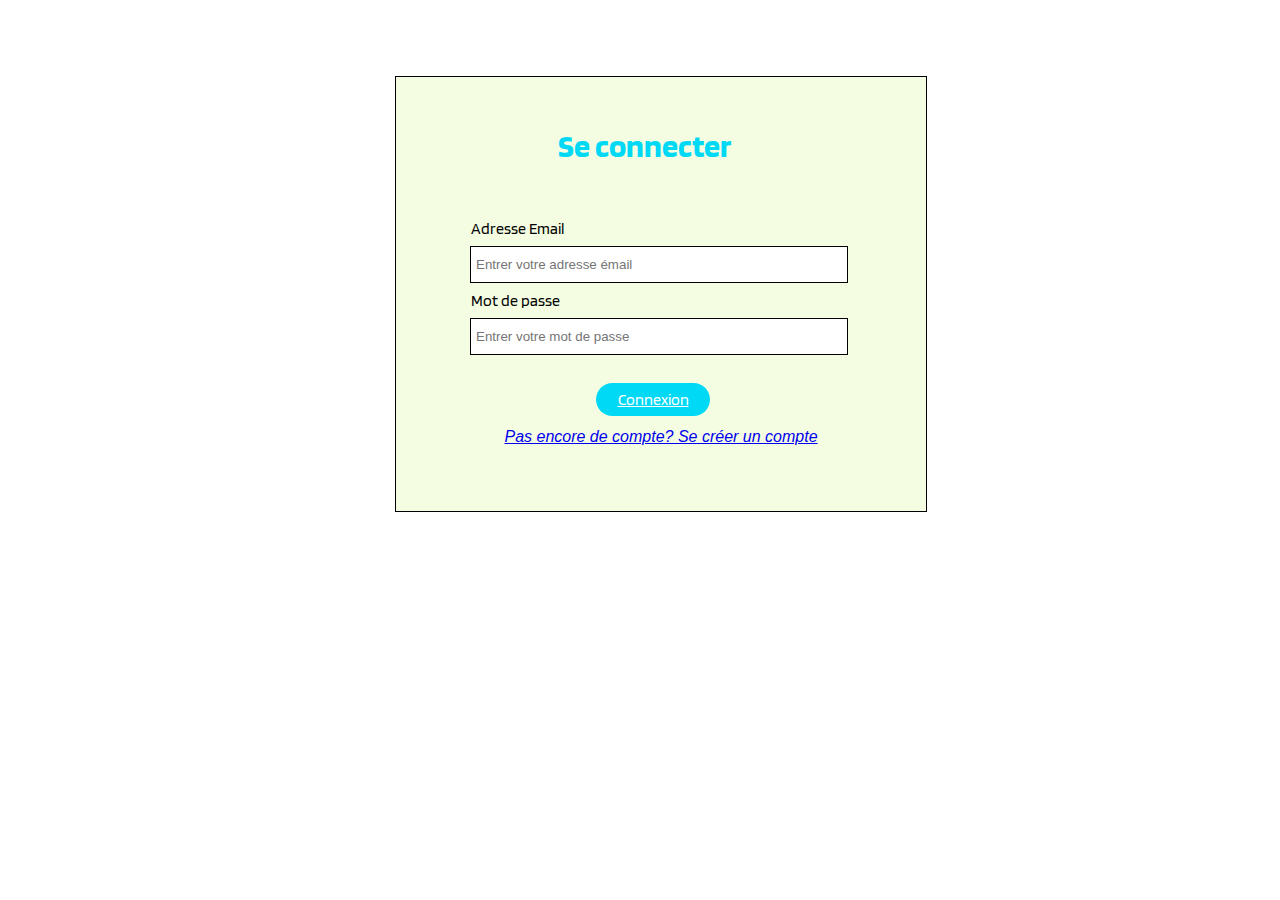
<file: index.html>
<!DOCTYPE html>

<html>
 <head>
    <title>Formulaire de connexion</title>
    <meta charset="utf-8">
    <link rel="stylesheet" href="style.css" />
    <link rel="preconnect" href="https://fonts.googleapis.com">
    <link rel="preconnect" href="https://fonts.gstatic.com" crossorigin>
    <link href="https://fonts.googleapis.com/css2?family=Blinker:wght@700&display=swap" rel="stylesheet">
 </head>
 <body>
    
    <div id="container">
    <!-- Partie de connexion -->
 
    <form>
     <div class="h1"><h1>Se connecter</h1></div>
 
    <label class="libele">Adresse Email</label>
    <input type="email" placeholder="Entrer votre adresse émail" name="username">

    <label class="libele">Mot de passe</label>
    <input type="password" placeholder="Entrer votre mot de passe" name="password">

    
    <a href="bienvenu.html" class="connexion">Connexion</a>

    <div class="pcompte">
      <a href="inscription.html">Pas encore de compte? Se créer un compte</a>
    </div>


   </form>
   </div>

 </body>
</html>
</file>
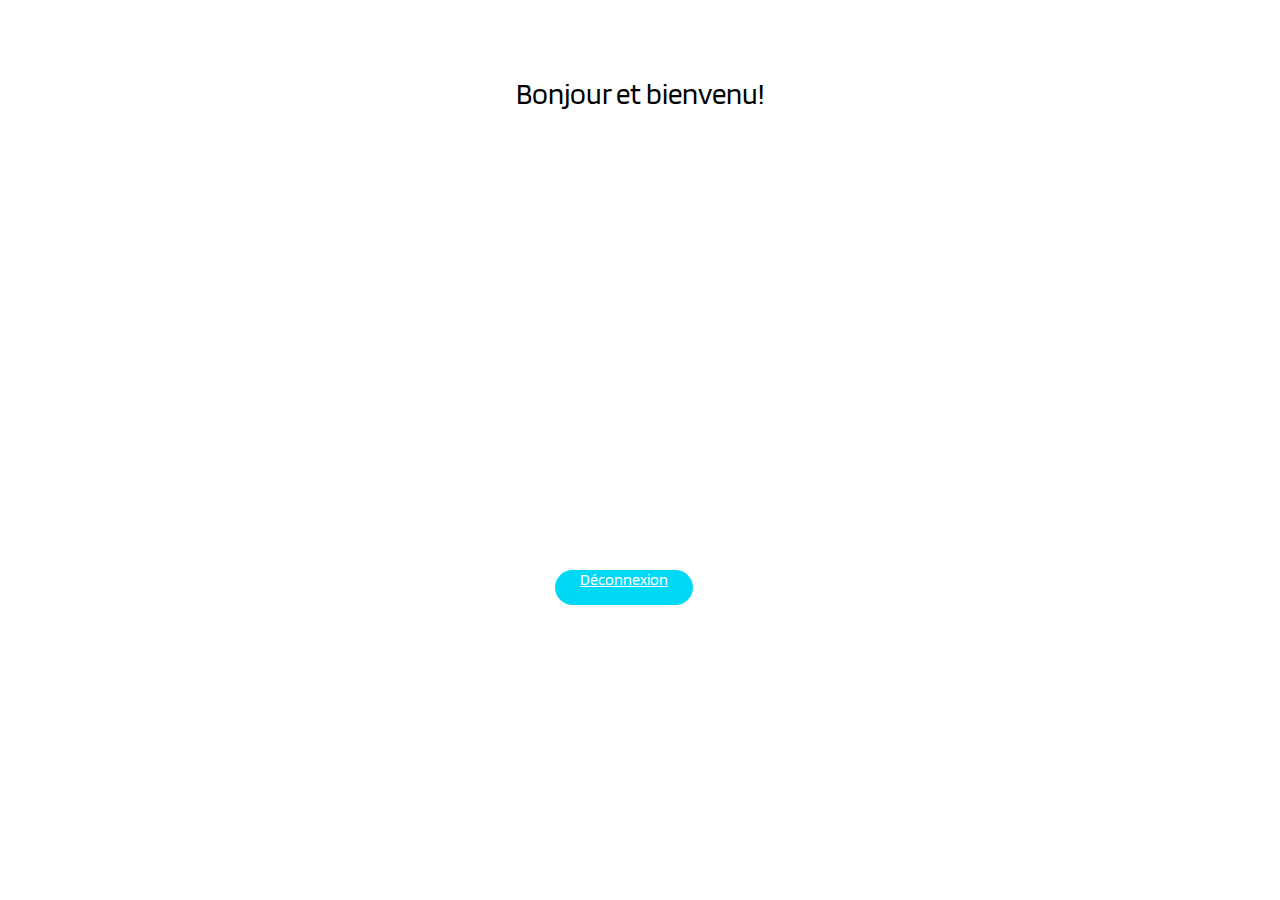
<file: bienvenu.html>
<!DOCTYPE html>

<html>
 <head>
    <title>Formulaire de connexion</title>
    <meta charset="utf-8">
    <link rel="stylesheet" href="style.css" />
    <link rel="preconnect" href="https://fonts.googleapis.com">
    <link rel="preconnect" href="https://fonts.gstatic.com" crossorigin>
    <link href="https://fonts.googleapis.com/css2?family=Blinker:wght@700&display=swap" rel="stylesheet">
 </head>
 <body>
    <div id="container">

      <p class="bien" >Bonjour et bienvenu! </p>

      <a href="index.html" class="decon">Déconnexion</p>


    </div>

 </body>
</html>
</file>
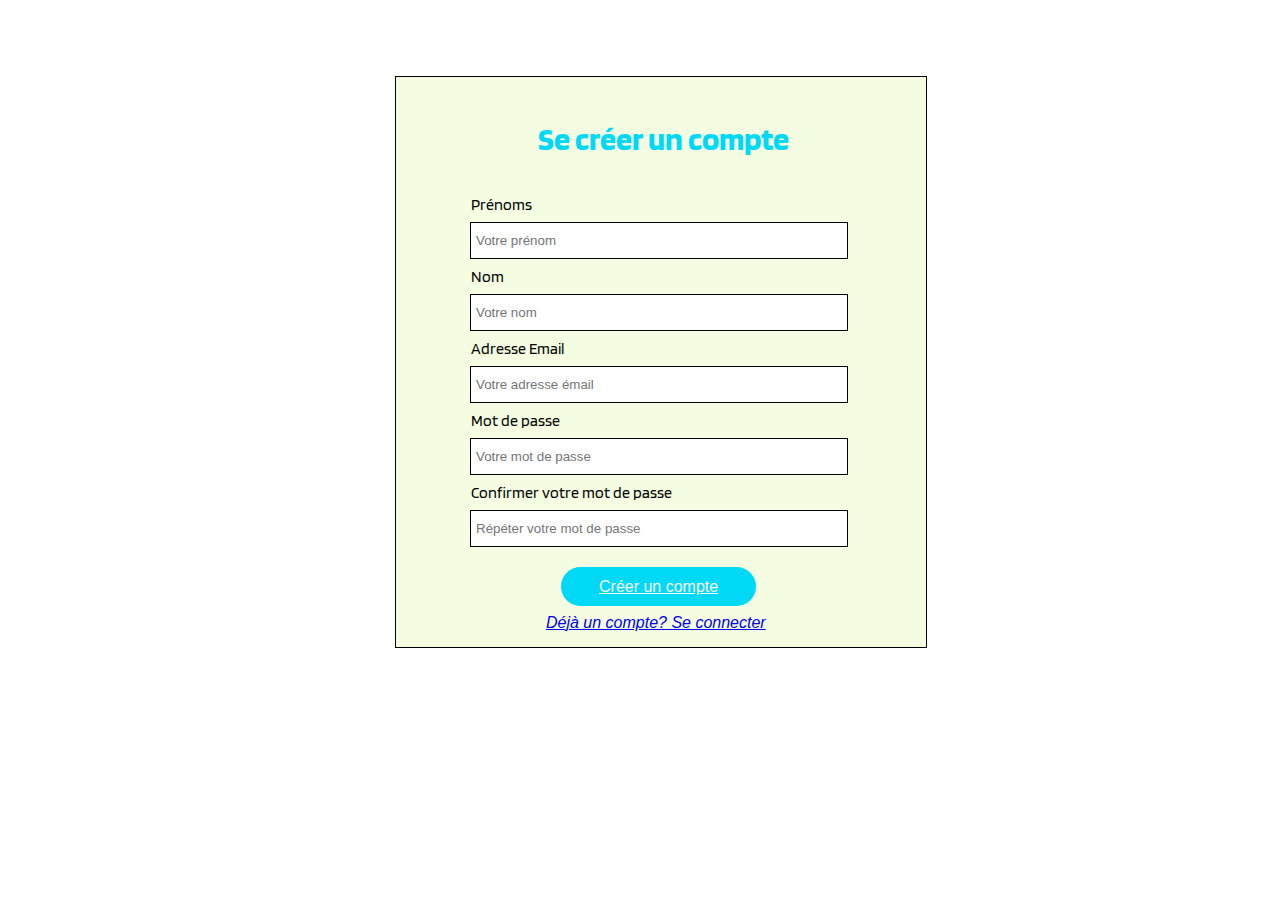
<file: inscription.html>
<!DOCTYPE html>

<html>
 <head>
    <title>Formulaire de connexion</title>
    <meta charset="utf-8">
    <link rel="stylesheet" href="style.css" />
    <link rel="preconnect" href="https://fonts.googleapis.com">
    <link rel="preconnect" href="https://fonts.gstatic.com" crossorigin>
    <link href="https://fonts.googleapis.com/css2?family=Blinker:wght@700&display=swap" rel="stylesheet">
 </head>
 <body>
    
    <div id="container">
   
 
    <form>
     <h1>Se créer un compte</h1>
 
    <label class="libele">Prénoms</label>
    <input type="text" placeholder="Votre prénom" name="prenom">

    <label class="libele">Nom </label>
    <input type="text" placeholder="Votre nom" name="nom" >
    
    <label class="libele">Adresse Email</label>
    <input type="email" placeholder="Votre adresse émail" name="email" >

    <label class="libele">Mot de passe</label>
    <input type="password" placeholder="Votre mot de passe" name="pass" >

    <label class="libele">Confirmer votre mot de passe</label>
    <input type="password" placeholder="Répéter votre mot de passe" name="pass2" >

    <a href="bienvenu.html" class="creer">Créer un compte</a>

    <div class="deja">
       <a href="index.html">Déjà un compte? Se connecter</a>
    
    </div>


   </form>
   </div>

 </body>
</html>
</file>
<file: style.css>
body{
    background: #fff;
   }

   #container{
    width:490px;
    margin: auto;
    margin-top: 6%;
   }
   
   form {
    font-family: 'Blinker', sans-serif;
    width: 420px;
    padding: 55px;
    border: 1px solid #000;
    background: #F4FDE1;
    
   }
   
   h1 {
    width: 100%;
    padding: 10px;
    margin: 2px;
    position: relative;
    left: 75px;
    bottom: 25px;
    color: #00D9F6;
    font-family: 'Blinker', sans-serif;

   }

   .h1{

    width: 100%;
    padding: 10px;
    margin: 2px;
    position: relative;
    left: 8px;
    bottom: 5px;
    color: #00D9F6;
    font-family: 'Blinker', sans-serif;

   }

   .libele {

    position: relative;
    left: 20px;

   }
   
   
   input[type=text], input[type=password],input[type=email] {
    width: 90%;
    padding: 10px 5px;
    margin: 8px 19px;
    display: inline-block;
    border: 1px solid #000;
    box-sizing: border-box;
    font-family: Arial, Helvetica, sans-serif;
   }
   
   
   
   .connexion {
    background-color: #00D9F6;
    color: white;
    text-align: center;
    display: inline-block;
    width: 100px;
    height: auto;
    padding: 7px;
    margin: 20px;
    margin-bottom: 22px;
    border-radius: 30px;
    position: relative;
    left: 125px;

    
   }

   .creer {
    background-color: #00D9F6;
    color: white;
    font-family: Arial, Helvetica, sans-serif;
    border: none;
    width: 55%;
    padding: 11px 38px;
    border-radius: 30px;
    position: relative;
    left: 110px;
    top: 22px;

   }

   .deja {

    position: relative;
    left: 95px;
    top: 40px;
    font-family: Arial, sans-serif; 
    font-style: italic;
        
   }

   .encore {

    width: 40px;

   }
   .pcompte {

   color: red;
   font-style: italic;
   text-align: center;
   font-family: Arial, Helvetica, sans-serif;
   position: relative;
   bottom: 10px;

   }

   .decon {
   
   font-family: 'Blinker', sans-serif;
   background-color: #00D9F6; 
   color: white; 
   display: inline-block;
   padding: 0 25px;
   margin-bottom: 19px;
   height: 0 25px;
   border-radius: 24px;
   position: relative; 
   left: 160px;
   top: 430px;
   border: none;
   
   

   }

   .bien {

   text-align: center;
   font-size: 29px;
   font-family: 'Blinker', sans-serif;

   }
</file>
